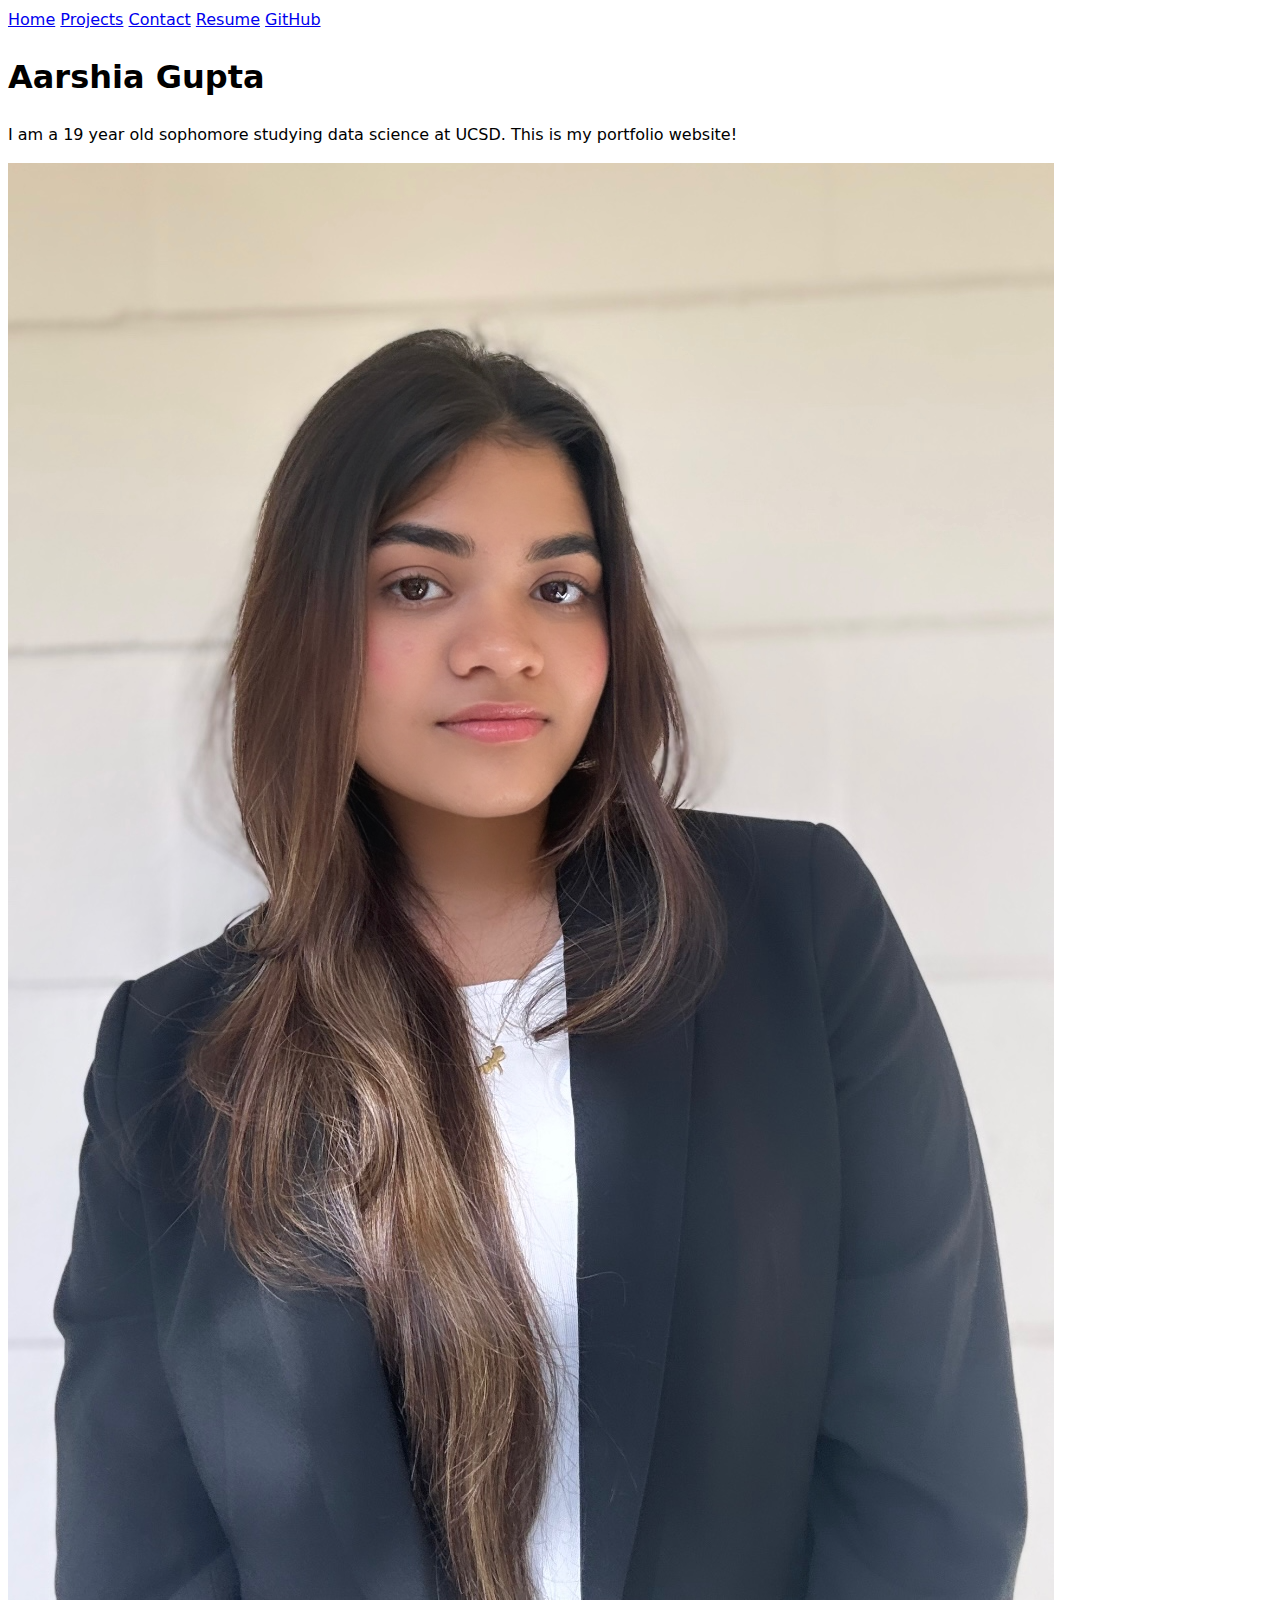
<file: index.html>
<!DOCTYPE html>
<html lang="en">
<head>
    <meta charset="UTF-8">
    <meta name="viewport" content="width=device-width, initial-scale=1.0">
    <title>AARSHIA GUPTA: Personal site and portfolio</title>
    <link rel="stylesheet" href="style.css">
</head>
<body>
    <nav>
        <a href="index.html">Home</a>
        <a href="projects/index.html">Projects</a>
        <a href="contact/index.html">Contact</a>
        <a href="resume/index.html">Resume</a> 
        <a href="https://github.com/aarshiagupta" target="_blank">GitHub</a>
    </nav>
    <h1>Aarshia Gupta</h1>
    <p>I am a 19 year old sophomore studying data science at UCSD. This is my portfolio website!</p>
    <img src="images/Aarshia Gupta.png" alt="This is a picture of me!">
</body>
</html>
</file>
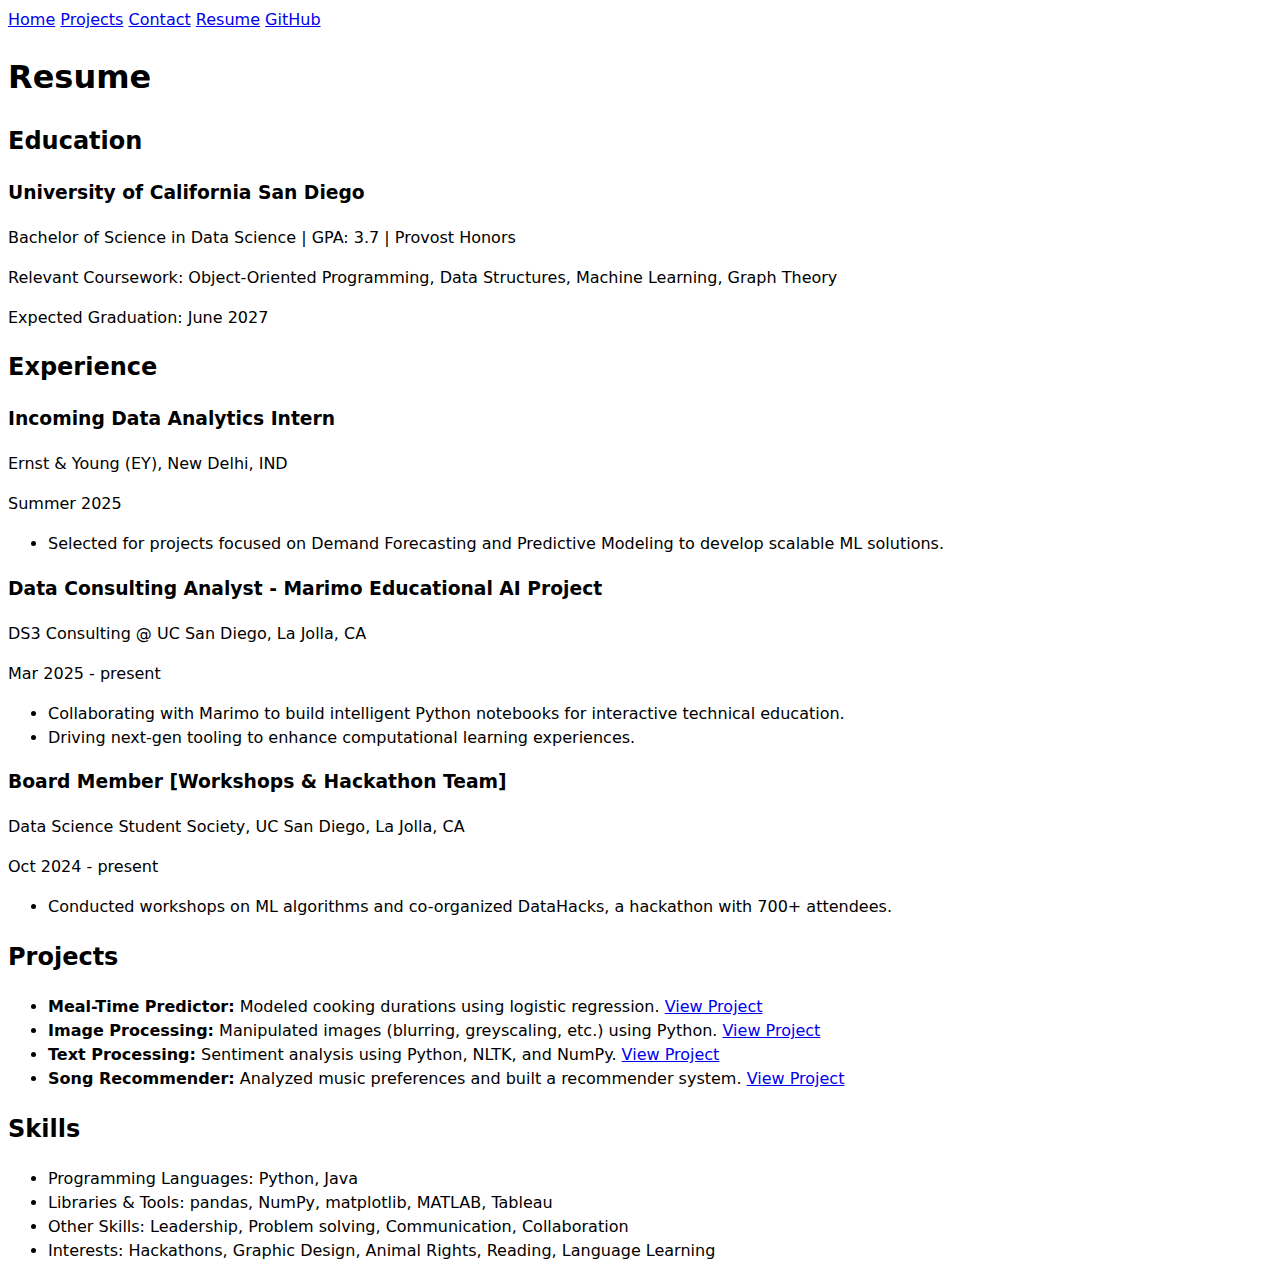
<file: resume/index.html>
<!DOCTYPE html>
<html lang="en">
<head>
  <meta charset="UTF-8">
  <meta name="viewport" content="width=device-width, initial-scale=1.0">
  <title>Resume - Aarshia Gupta</title>
  <link rel="stylesheet" href="../style.css">
</head>
<body>

  <nav>
    <a href="../index.html">Home</a>
    <a href="../projects/index.html">Projects</a>
    <a href="../contact/index.html">Contact</a>
    <a href="index.html">Resume</a>
    <a href="https://github.com/aarshiagupta" target="_blank">GitHub</a>
  </nav>

  <h1>Resume</h1>

  <section>
    <h2>Education</h2>
    <article>
      <h3>University of California San Diego</h3>
      <p>Bachelor of Science in Data Science | GPA: 3.7 | Provost Honors</p>
      <p>Relevant Coursework: Object-Oriented Programming, Data Structures, Machine Learning, Graph Theory</p>
      <time>Expected Graduation: June 2027</time>
    </article>
  </section>

  <section>
    <h2>Experience</h2>

    <article>
      <h3>Incoming Data Analytics Intern</h3>
      <p>Ernst & Young (EY), New Delhi, IND</p>
      <time>Summer 2025</time>
      <ul>
        <li>Selected for projects focused on Demand Forecasting and Predictive Modeling to develop scalable ML solutions.</li>
      </ul>
    </article>

    <article>
      <h3>Data Consulting Analyst - Marimo Educational AI Project</h3>
      <p>DS3 Consulting @ UC San Diego, La Jolla, CA</p>
      <time>Mar 2025 - present</time>
      <ul>
        <li>Collaborating with Marimo to build intelligent Python notebooks for interactive technical education.</li>
        <li>Driving next-gen tooling to enhance computational learning experiences.</li>
      </ul>
    </article>

    <article>
      <h3>Board Member [Workshops & Hackathon Team]</h3>
      <p>Data Science Student Society, UC San Diego, La Jolla, CA</p>
      <time>Oct 2024 - present</time>
      <ul>
        <li>Conducted workshops on ML algorithms and co-organized DataHacks, a hackathon with 700+ attendees.</li>
      </ul>
    </article>
  </section>

  <section>
    <h2>Projects</h2>
    <ul>
      <li>
        <strong>Meal-Time Predictor:</strong> Modeled cooking durations using logistic regression.
        <a href="https://bit.ly/recipe-project" target="_blank">View Project</a>
      </li>
      <li>
        <strong>Image Processing:</strong> Manipulated images (blurring, greyscaling, etc.) using Python.
        <a href="https://bit.ly/image-processing-aarshia" target="_blank">View Project</a>
      </li>
      <li>
        <strong>Text Processing:</strong> Sentiment analysis using Python, NLTK, and NumPy.
        <a href="https://bit.ly/text-processing-aarshia" target="_blank">View Project</a>
      </li>
      <li>
        <strong>Song Recommender:</strong> Analyzed music preferences and built a recommender system.
        <a href="https://bit.ly/aarshia-dsc10-midterm-project" target="_blank">View Project</a>
      </li>
    </ul>
  </section>

  <section>
    <h2>Skills</h2>
    <ul>
      <li>Programming Languages: Python, Java</li>
      <li>Libraries & Tools: pandas, NumPy, matplotlib, MATLAB, Tableau</li>
      <li>Other Skills: Leadership, Problem solving, Communication, Collaboration</li>
      <li>Interests: Hackathons, Graphic Design, Animal Rights, Reading, Language Learning</li>
    </ul>
  </section>

</body>
</html>
</file>
<file: style.css>
body {
    /* Set line height to 1.5 times the font size
         and use the OS’s UI font as the website font
       */
    font: 100%/1.5 system-ui;
  }
</file>
